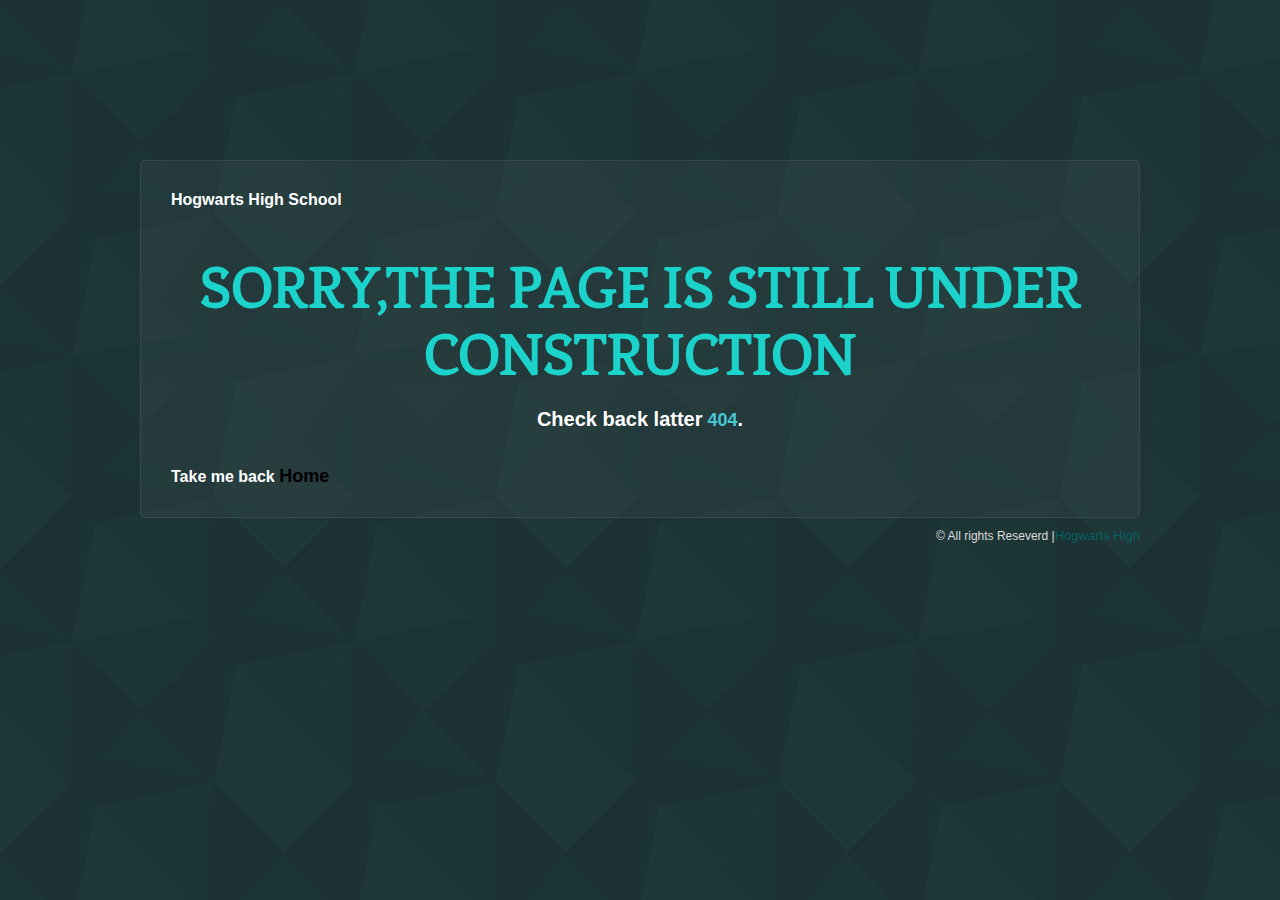
<file: views/index.html>
<!--A Design by W3layouts
Author: W3layout
Author URL: http://w3layouts.com
License: Creative Commons Attribution 3.0 Unported
License URL: http://creativecommons.org/licenses/by/3.0/
-->
<!DOCTYPE HTML>
<html>
<head>
<title>Hogwarts High School</title>
<meta http-equiv="Content-Type" content="text/html; charset=utf-8" />
<link href="../assests/css/style1.css" rel="stylesheet" type="text/css" media="all"/>
<link href='http://fonts.googleapis.com/css?family=Fenix' rel='stylesheet' type='text/css'>
</head>
<body>
  <div class="wrap">
	 <div class="main">
		<h3>Hogwarts High School</h3>
		<h1>Sorry,The page is still under construction</h1>
		<p>Check back latter<span class="error"> 404</span>.</p>
		<h3>Take me back <span " class="error"><a style="color: black;" href="../index.php">Home</a></span>
   </div>
	<div class="footer">
		<p>© All rights Reseverd |<a href="../index.php">Hogwarts High</a></p>
    </div>
  </div>
</body>
</html>
</file>
<file: assests/css/style1.css>
/*
Author: W3layout
Author URL: http://w3layouts.com
License: Creative Commons Attribution 3.0 Unported
License URL: http://creativecommons.org/licenses/by/3.0/
*/
/* reset */
html,body,div,span,applet,object,iframe,h1,h2,h3,h4,h5,h6,p,blockquote,pre,a,abbr,acronym,address,big,cite,code,del,dfn,em,img,ins,kbd,q,s,samp,small,strike,strong,sub,sup,tt,var,b,u,i,dl,dt,dd,ol,nav ul,nav li,fieldset,form,label,legend,table,caption,tbody,tfoot,thead,tr,th,td,article,aside,canvas,details,embed,figure,figcaption,footer,header,hgroup,menu,nav,output,ruby,section,summary,time,mark,audio,video{margin:0;padding:0;border:0;font-size:100%;font:inherit;vertical-align:baseline;}
article, aside, details, figcaption, figure,footer, header, hgroup, menu, nav, section {display: block;}
ol,ul{list-style:none;margin:0;padding:0;}
blockquote,q{quotes:none;}
blockquote:before,blockquote:after,q:before,q:after{content:'';content:none;}
table{border-collapse:collapse;border-spacing:0;}
/* start editing from here */
a{text-decoration:none;}
.txt-rt{text-align:right;}/* text align right */
.txt-lt{text-align:left;}/* text align left */
.txt-center{text-align:center;}/* text align center */
.float-rt{float:right;}/* float right */
.float-lt{float:left;}/* float left */
.clear{clear:both;}/* clear float */
.pos-relative{position:relative;}/* Position Relative */
.pos-absolute{position:absolute;}/* Position Absolute */
.vertical-base{	vertical-align:baseline;}/* vertical align baseline */
.vertical-top{	vertical-align:top;}/* vertical align top */
.underline{	padding-bottom:5px;	border-bottom: 1px solid #eee; margin:0 0 20px 0;}/* Add 5px bottom padding and a underline */
nav.vertical ul li{	display:block;}/* vertical menu */
nav.horizontal ul li{	display: inline-block;}/* horizontal menu */
img{max-width:100%;}
/*end reset*/
body{
	font-family:Arial, Helvetica, sans-serif;
	background:url(images/bg2.png);
}
.wrap{
	width:1000px;
	margin:0 auto;	
}
.main{
	text-align:center;
	background: rgba(255, 255, 255, 0.04);
	color:#FFF;
	font-weight:bold;
	margin-top:160px;
	border:1px solid rgba(102, 102, 102, 0.31);
	-webkit-border-radius:5px;
	-moz-border-radius:5px;
	border-radius:5px;
}
.main h3{
	font-size:16px;
	text-align:left;
	padding:30px 30px;
}
.main h1{
	font-size:60px;
	margin-top:15px;
	color:#1CD3CB;
	text-transform:uppercase;
	font-family: 'Fenix', serif;
}
.main p{
	font-size:20px;
	margin-top:15px;
	line-height:1.6em;
}
.main  span.error{
	color:#48C8D3;
	font-size:18px;
}
.main p span{
	font-size:14px;
	color:#24817A;
}
.search{
	border: 1px solid rgba(173, 173, 173, 0);
	margin-left:320px;
	margin-top:20px;
	width:390px;
	position:relative;
    background:rgba(156, 156, 156, 0.12);
    box-shadow: inset 0px -1px 5px rgba(94, 94, 94, 0.19);
    border-radius:5px;
    -webkit-border-radius:5px;
	-moz-border-radius:5px;
}
form input[type="text"]{
	border:none;
	outline:none;
	width:289px;
	padding:8px;
	font-size:12px;
    background:rgba(255, 255, 255, 0);
   color:#A2A2A2;
}
form input[type="submit"]{
	border:none;
	background:none;
	cursor:pointer;
	padding:10px 20px;
	font-size:13px;
	color:#EEE;
	box-shadow: inset 1px -2px 8px rgba(0, 0, 0, 0.33);
    margin: 0;
    border-top-right-radius: 5px;
    border-bottom-right-radius: 5px;
    background:#174242;
}
form input[type="submit"]:hover{
	box-shadow: inset 0px 0px 4px #222;
	color:#FFF;
}
.icons{
	padding-bottom:20px;
	text-align:right;
}
.icons p{
	padding-right:130px;
	color:#D5CECE;
	font-size:13px;
	cursor:pointer;
}
.icons p:hover{
	text-decoration:underline;
}
.icons ul{
	padding-right:20px;
}
.icons li {
	display:inline-block;
	padding-top:10px;
}
.icons li a{
	margin:2px;
}
.footer{
	text-align:right;
	padding-top:10px;
}
.footer p{
	font-size:12px;
	color:#DDD;
}
.footer p a{
	font-size:13px;
	color:#076161;
}
.footer p a:hover{
	color:#0C7C7C;
}
</file>
